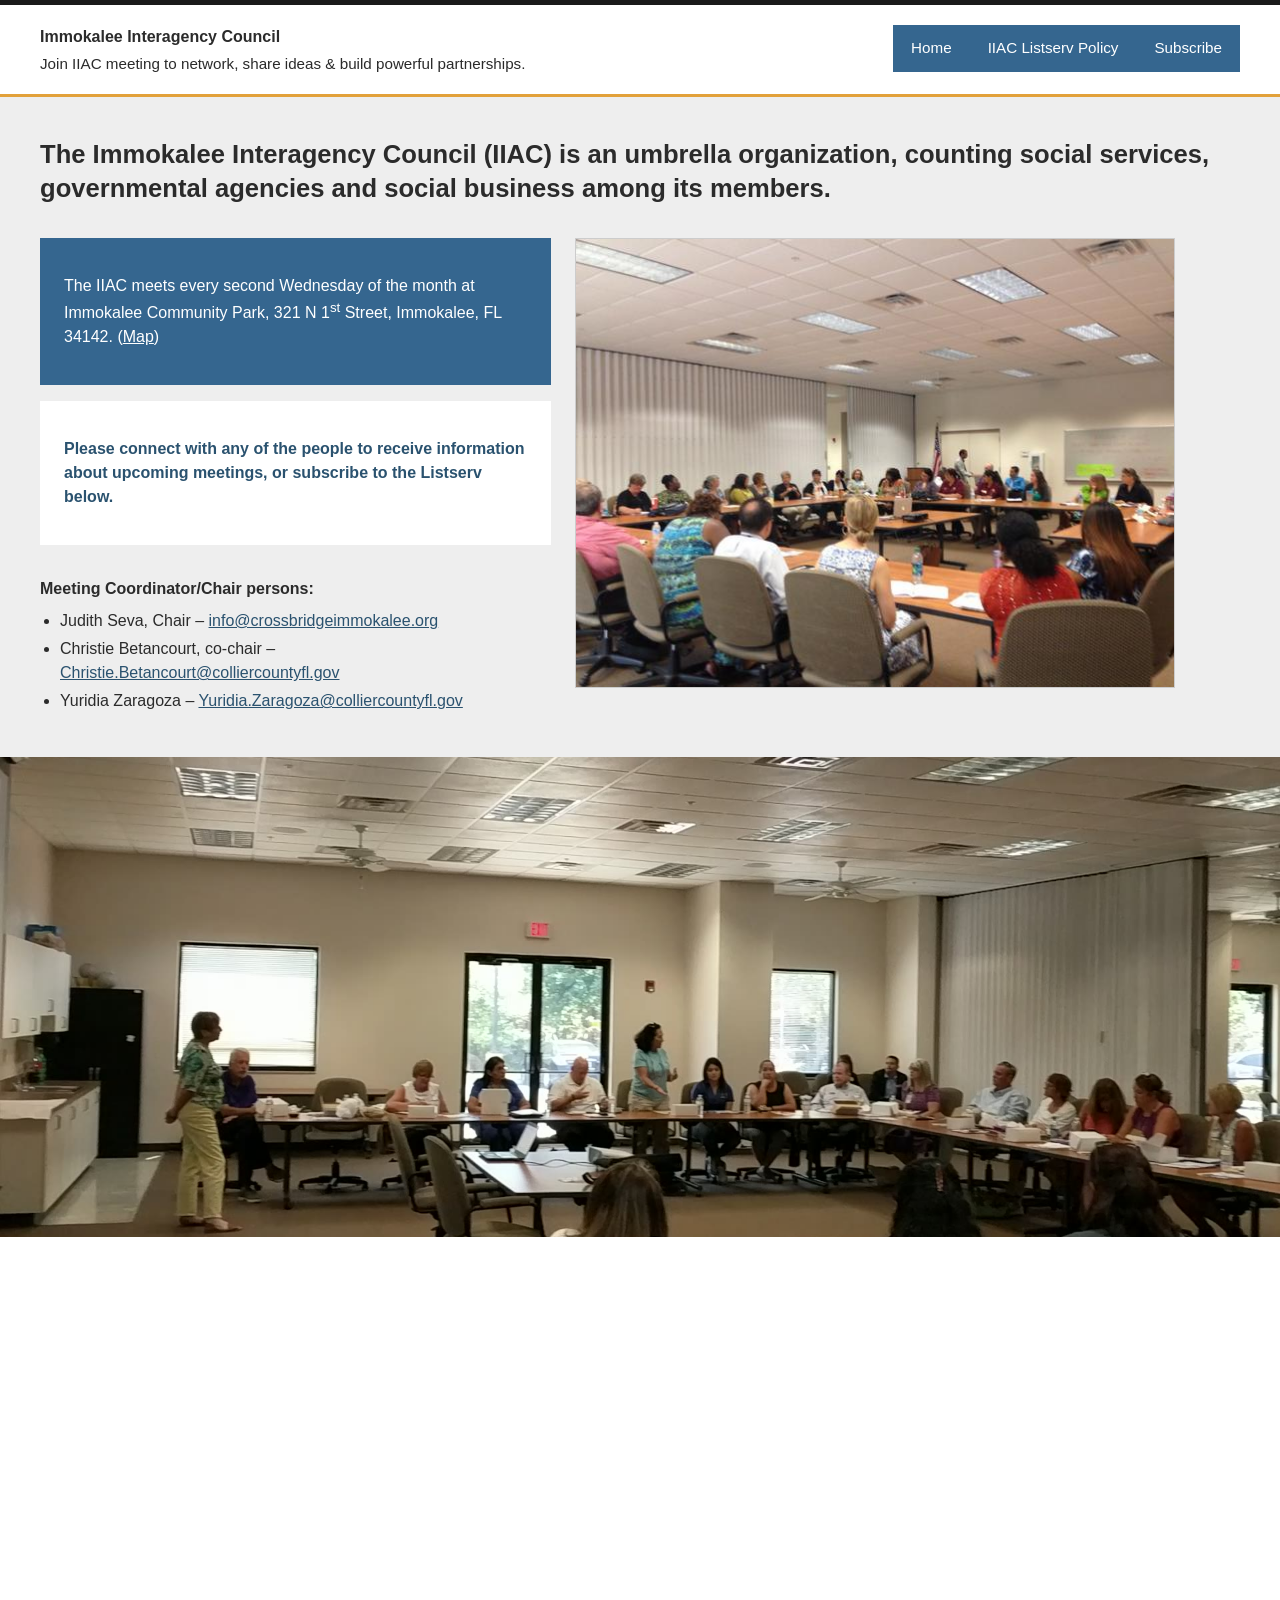
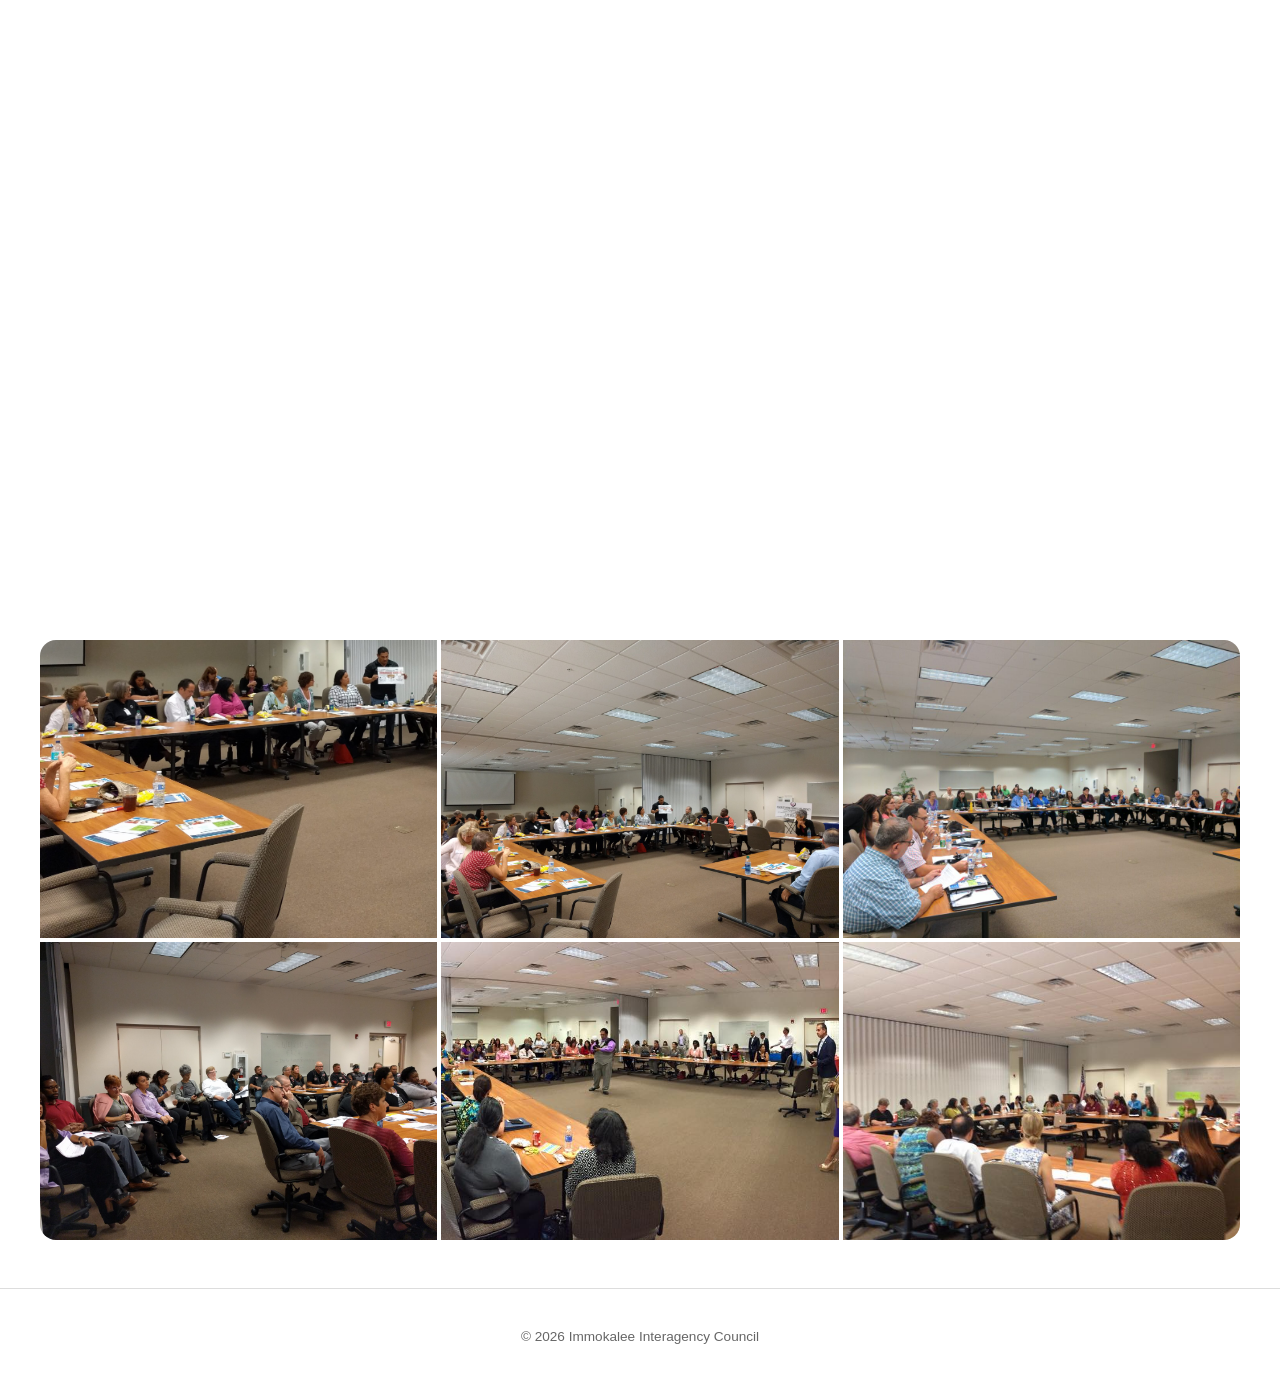
<file: index.html>
<!DOCTYPE html>
<html lang="en">
<head>
<meta charset="UTF-8">
<meta name="viewport" content="width=device-width, initial-scale=1.0">
<title>Immokalee Interagency Council</title>
<meta name="description" content="Join IIAC meetings to network, share ideas &amp; build powerful partnerships. The Immokalee Interagency Council (IIAC) is an umbrella organization connecting social services, governmental agencies and social businesses in Immokalee, FL.">

<meta property="og:title" content="Immokalee Interagency Council">
<meta property="og:description" content="Join IIAC meetings to network, share ideas &amp; build powerful partnerships.">
<meta property="og:type" content="website">
<meta property="og:url" content="https://bph.github.io/immokaleeinteragency/">
<meta property="og:image" content="https://bph.github.io/immokaleeinteragency/media/Community-Meeting-Immokalee-Interagency-Council.jpg">

<meta name="twitter:card" content="summary_large_image">
<meta name="twitter:title" content="Immokalee Interagency Council">
<meta name="twitter:description" content="Join IIAC meetings to network, share ideas &amp; build powerful partnerships.">
<meta name="twitter:image" content="https://bph.github.io/immokaleeinteragency/media/Community-Meeting-Immokalee-Interagency-Council.jpg">

<link rel="icon" href="data:image/svg+xml,<svg xmlns=%22http://www.w3.org/2000/svg%22 viewBox=%220 0 100 100%22><text y=%22.9em%22 font-size=%2290%22>🤝</text></svg>">

<link rel="stylesheet" href="styles.css">
</head>
<body>

<header class="site-header">
  <div class="header-inner">
    <div class="brand">
      <p class="brand-name">Immokalee Interagency Council</p>
      <p class="brand-tagline">Join IIAC meeting to network, share ideas &amp; build powerful partnerships.</p>
    </div>
    <nav class="site-nav" aria-label="Primary">
      <ul>
        <li><a href="index.html">Home</a></li>
        <li><a href="iiac-listserv-policy.html">IIAC Listserv Policy</a></li>
        <li><a href="#subscribe">Subscribe</a></li>
      </ul>
    </nav>
  </div>
</header>

<main>
  <section class="intro">
    <div class="intro-inner">
      <h1>The Immokalee Interagency Council (IIAC) is an umbrella organization, counting social services, governmental agencies and social business among its members.</h1>

      <div class="info-grid">
        <div class="info-cards">
          <div class="card card-highlight">
            <p>The IIAC meets every second Wednesday of the month at Immokalee Community Park, 321 N 1<sup>st</sup> Street, Immokalee, FL 34142. (<a href="https://maps.app.goo.gl/ndGDtgZqCDvMqpv69">Map</a>)</p>
          </div>
          <div class="card card-plain">
            <p>Please connect with any of the people to receive information about upcoming meetings, or subscribe to the Listserv below.</p>
          </div>

          <div class="coordinators">
            <p class="coordinators-label">Meeting Coordinator/Chair persons:</p>
            <ul>
              <li>Judith Seva, Chair – <a href="mailto:info@crossbridgeimmokalee.org">info@crossbridgeimmokalee.org</a></li>
              <li>Christie Betancourt, co-chair – <a href="mailto:Christie.Betancourt@colliercountyfl.gov">Christie.Betancourt@colliercountyfl.gov</a></li>
              <li>Yuridia Zaragoza – <a href="mailto:Yuridia.Zaragoza@colliercountyfl.gov">Yuridia.Zaragoza@colliercountyfl.gov</a></li>
            </ul>
          </div>
        </div>

        <figure class="meeting-photo">
          <img src="media/Community-Meeting-Immokalee-Interagency-Council.jpg" alt="IIAC members gathered around tables for a monthly meeting at Immokalee Community Park" width="600" height="450">
        </figure>
      </div>
    </div>
  </section>

  <figure class="hero-video">
    <video autoplay muted loop playsinline preload="metadata" poster="media/video-poster.jpg" aria-label="IIAC meeting in progress">
      <source src="media/VID_20170510_115737.mp4" type="video/mp4">
    </video>
  </figure>

  <section id="subscribe" class="subscribe">
    <div class="subscribe-inner">
      <div class="form-embed">
        <iframe src="https://docs.google.com/forms/d/e/1FAIpQLScwlfmrL2Kv6j6v3Rq2epsfsdMd0rTAikEgGHzPDeHtClD5nw/viewform?embedded=true" width="100%" height="900" frameborder="0" marginheight="0" marginwidth="0" title="IIAC Listserv Subscription Form">Loading form…</iframe>
      </div>
    </div>
  </section>

  <section class="gallery">
    <div class="gallery-grid">
      <figure><img src="media/IMG_20170308_114921-edited.jpg" alt="IIAC members reviewing materials at a monthly meeting" loading="lazy"></figure>
      <figure><img src="media/IMG_20170308_114921-1-scaled-1.jpg" alt="Wide view of IIAC members seated around tables" loading="lazy"></figure>
      <figure><img src="media/IMG_20161109_122803-1024x768-1.jpg" alt="IIAC members at a November meeting" loading="lazy"></figure>
      <figure><img src="media/IMG_20170111_124512-scaled-1.jpg" alt="IIAC members listening during a January meeting" loading="lazy"></figure>
      <figure><img src="media/IIAC-2015-04-08-USCongressman-Mario-Diaz-Balart.jpg" alt="IIAC meeting with U.S. Congressman Mario Diaz-Balart addressing members, April 2015" loading="lazy"></figure>
      <figure><img src="media/Community-Meeting-Immokalee-Interagency-Council.jpg" alt="IIAC members gathered around tables for a monthly meeting" loading="lazy"></figure>
    </div>
  </section>
</main>

<footer class="site-footer">
  <p>&copy; <span id="year"></span> Immokalee Interagency Council</p>
</footer>

<script>document.getElementById('year').textContent = new Date().getFullYear();</script>
</body>
</html>
</file>
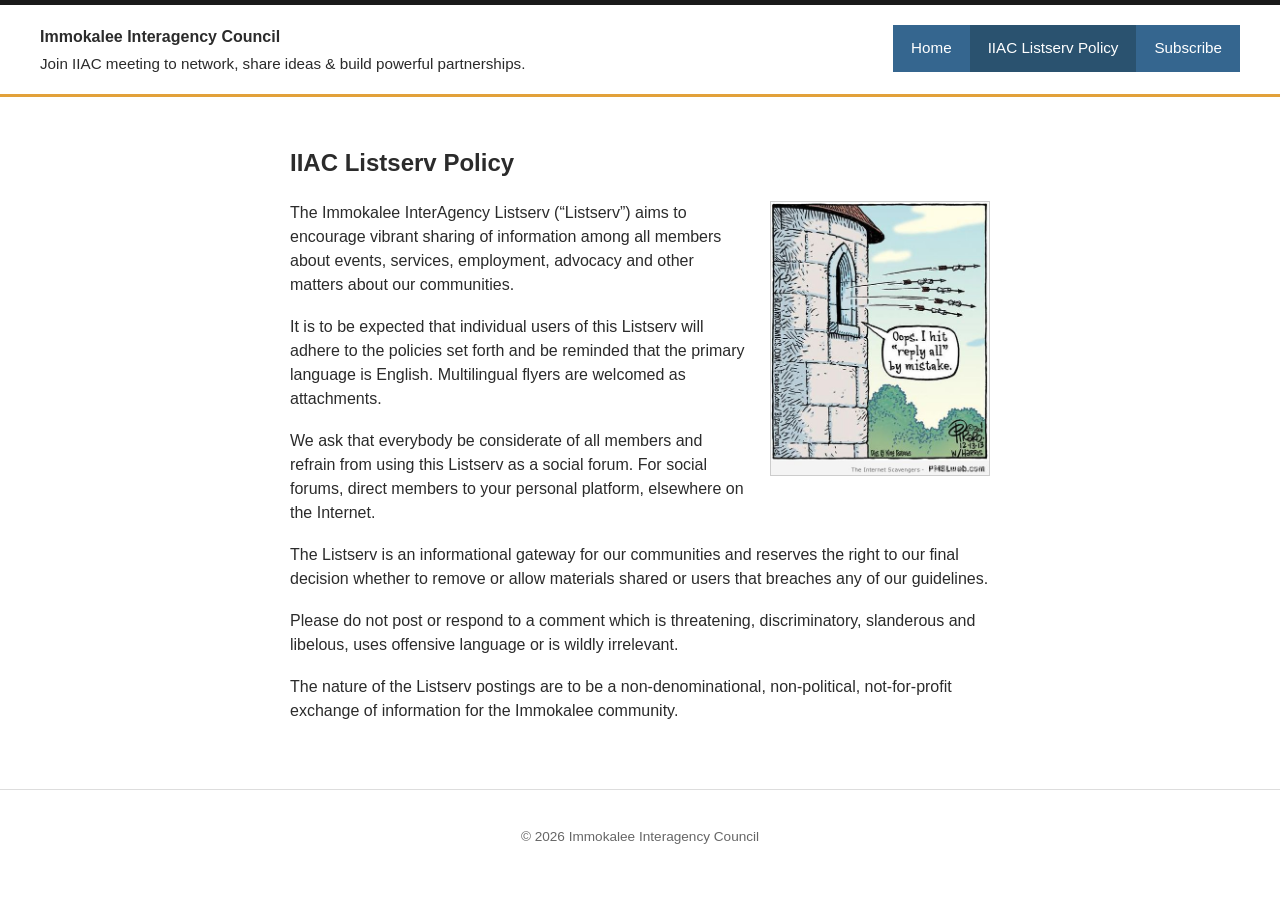
<file: iiac-listserv-policy.html>
<!DOCTYPE html>
<html lang="en">
<head>
<meta charset="UTF-8">
<meta name="viewport" content="width=device-width, initial-scale=1.0">
<title>IIAC Listserv Policy | Immokalee Interagency Council</title>
<meta name="description" content="Policy for the Immokalee InterAgency Listserv: guidelines for sharing information about events, services, employment and advocacy in the Immokalee community.">

<meta property="og:title" content="IIAC Listserv Policy | Immokalee Interagency Council">
<meta property="og:description" content="Policy for the Immokalee InterAgency Listserv: guidelines for sharing information about events, services, employment and advocacy in the Immokalee community.">
<meta property="og:type" content="website">
<meta property="og:url" content="https://bph.github.io/immokaleeinteragency/iiac-listserv-policy.html">

<meta name="twitter:card" content="summary">
<meta name="twitter:title" content="IIAC Listserv Policy | Immokalee Interagency Council">
<meta name="twitter:description" content="Policy for the Immokalee InterAgency Listserv: guidelines for sharing information about events, services, employment and advocacy in the Immokalee community.">

<link rel="icon" href="data:image/svg+xml,<svg xmlns=%22http://www.w3.org/2000/svg%22 viewBox=%220 0 100 100%22><text y=%22.9em%22 font-size=%2290%22>🤝</text></svg>">

<link rel="stylesheet" href="styles.css">
</head>
<body>

<header class="site-header">
  <div class="header-inner">
    <div class="brand">
      <p class="brand-name">Immokalee Interagency Council</p>
      <p class="brand-tagline">Join IIAC meeting to network, share ideas &amp; build powerful partnerships.</p>
    </div>
    <nav class="site-nav" aria-label="Primary">
      <ul>
        <li><a href="index.html">Home</a></li>
        <li><a href="iiac-listserv-policy.html" aria-current="page">IIAC Listserv Policy</a></li>
        <li><a href="index.html#subscribe">Subscribe</a></li>
      </ul>
    </nav>
  </div>
</header>

<main>
  <section class="policy">
    <div class="policy-inner">
      <h1>IIAC Listserv Policy</h1>
      <figure class="policy-image">
        <img src="media/I-hit-reply-all-by-mistake-funny-cartoon.jpg" alt="Cartoon: a castle tower fires arrows labeled with emails after someone hits &quot;reply all&quot; by mistake" width="450" height="565">
      </figure>
      <p>The Immokalee InterAgency Listserv (&ldquo;Listserv&rdquo;) aims to encourage vibrant sharing of information among all members about events, services, employment, advocacy and other matters about our communities.</p>
      <p>It is to be expected that individual users of this Listserv will adhere to the policies set forth and be reminded that the primary language is English. Multilingual flyers are welcomed as attachments.</p>
      <p>We ask that everybody be considerate of all members and refrain from using this Listserv as a social forum. For social forums, direct members to your personal platform, elsewhere on the Internet.</p>
      <p>The Listserv is an informational gateway for our communities and reserves the right to our final decision whether to remove or allow materials shared or users that breaches any of our guidelines.</p>
      <p>Please do not post or respond to a comment which is threatening, discriminatory, slanderous and libelous, uses offensive language or is wildly irrelevant.</p>
      <p>The nature of the Listserv postings are to be a non-denominational, non-political, not-for-profit exchange of information for the Immokalee community.</p>
    </div>
  </section>
</main>

<footer class="site-footer">
  <p>&copy; <span id="year"></span> Immokalee Interagency Council</p>
</footer>

<script>document.getElementById('year').textContent = new Date().getFullYear();</script>
</body>
</html>
</file>
<file: styles.css>
:root {
  --ink: #2b2b2b;
  --blue: #35668f;
  --blue-dark: #2a526f;
  --orange: #e2a13a;
  --panel: #eeeeee;
  --white: #ffffff;
  --link: #2a526f;
  --max-width: 1200px;
}

* { box-sizing: border-box; }

body {
  margin: 0;
  font-family: Arial, Helvetica, "Segoe UI", sans-serif;
  color: var(--ink);
  background: var(--white);
  line-height: 1.5;
}

a { color: var(--link); }
a:hover { color: var(--blue); }

img { max-width: 100%; height: auto; display: block; }

/* Header */
.site-header {
  border-top: 5px solid #1a1a1a;
  padding: 20px 24px 18px;
}

.header-inner {
  max-width: var(--max-width);
  margin: 0 auto;
  display: flex;
  flex-wrap: wrap;
  justify-content: space-between;
  align-items: flex-start;
  gap: 16px;
}

.brand-name {
  margin: 0 0 4px;
  font-weight: bold;
  font-size: 1rem;
}

.brand-tagline {
  margin: 0;
  font-size: 0.95rem;
}

.site-nav ul {
  list-style: none;
  display: flex;
  margin: 0;
  padding: 0;
  background: var(--blue);
}

.site-nav a {
  display: block;
  padding: 12px 18px;
  color: var(--white);
  text-decoration: none;
  font-size: 0.95rem;
}

.site-nav a:hover,
.site-nav a[aria-current="page"] {
  background: var(--blue-dark);
  color: var(--white);
}

/* Divider under header */
.site-header {
  border-bottom: 3px solid var(--orange);
}

/* Intro / homepage content */
.intro {
  background: var(--panel);
  padding: 40px 24px;
}

.intro-inner {
  max-width: var(--max-width);
  margin: 0 auto;
}

.intro h1 {
  font-size: 1.6rem;
  line-height: 1.35;
  margin: 0 0 32px;
}

figure {
  margin: 0;
}

.info-grid {
  display: grid;
  grid-template-columns: 1fr 1.3fr;
  gap: 24px;
  align-items: start;
}

.info-cards {
  display: flex;
  flex-direction: column;
  gap: 16px;
}

.card {
  padding: 20px 24px;
}

.card-highlight {
  background: var(--blue);
  color: var(--white);
}

.card-highlight a {
  color: var(--white);
  text-decoration: underline;
}

.card-plain {
  background: var(--white);
  color: var(--blue-dark);
  font-weight: bold;
}

.meeting-photo img {
  border: 1px solid #ccc;
}

.coordinators {
  margin-top: 0;
}

.coordinators-label {
  font-weight: bold;
  margin-bottom: 8px;
}

.coordinators ul {
  margin: 0;
  padding-left: 20px;
}

.coordinators li {
  margin-bottom: 4px;
}

/* Full-width hero video between intro and subscribe */
.hero-video {
  margin: 0;
}

.hero-video video {
  width: 100%;
  max-height: 480px;
  object-fit: cover;
  display: block;
}

/* Subscribe / form */
.subscribe {
  padding: 48px 24px;
}

.subscribe-inner {
  max-width: 700px;
  margin: 0 auto;
}

.form-embed iframe {
  width: 100%;
  border: none;
}

/* Gallery grid */
.gallery {
  padding: 0 24px 48px;
}

.gallery-grid {
  max-width: var(--max-width);
  margin: 0 auto;
  display: grid;
  grid-template-columns: repeat(3, 1fr);
  gap: 4px;
}

.gallery-grid figure {
  margin: 0;
  overflow: hidden;
  aspect-ratio: 4 / 3;
}

.gallery-grid img,
.gallery-grid video {
  width: 100%;
  height: 100%;
  object-fit: cover;
}

.gallery-grid figure:first-child { border-radius: 16px 0 0 0; }
.gallery-grid figure:nth-child(3) { border-radius: 0 16px 0 0; }
.gallery-grid figure:nth-child(4) { border-radius: 0 0 0 16px; }
.gallery-grid figure:last-child { border-radius: 0 0 16px 0; }

@media (max-width: 700px) {
  .gallery-grid {
    grid-template-columns: repeat(2, 1fr);
  }
}

/* Policy page cartoon image */
.policy-image {
  float: right;
  margin: 0 0 20px 24px;
  max-width: 220px;
}

.policy-image img {
  border: 1px solid #ccc;
}

@media (max-width: 600px) {
  .policy-image {
    float: none;
    margin: 0 auto 24px;
    max-width: 260px;
  }
}

/* Policy page */
.policy {
  padding: 48px 24px;
}

.policy-inner {
  max-width: 700px;
  margin: 0 auto;
}

.policy h1 {
  margin-top: 0;
}

.policy p {
  margin: 0 0 18px;
}

/* Footer */
.site-footer {
  padding: 24px;
  text-align: center;
  font-size: 0.85rem;
  color: #666;
  border-top: 1px solid #ddd;
}

/* Responsive */
@media (max-width: 800px) {
  .info-grid {
    grid-template-columns: 1fr;
  }
  .site-nav ul {
    flex-wrap: wrap;
  }
}
</file>
